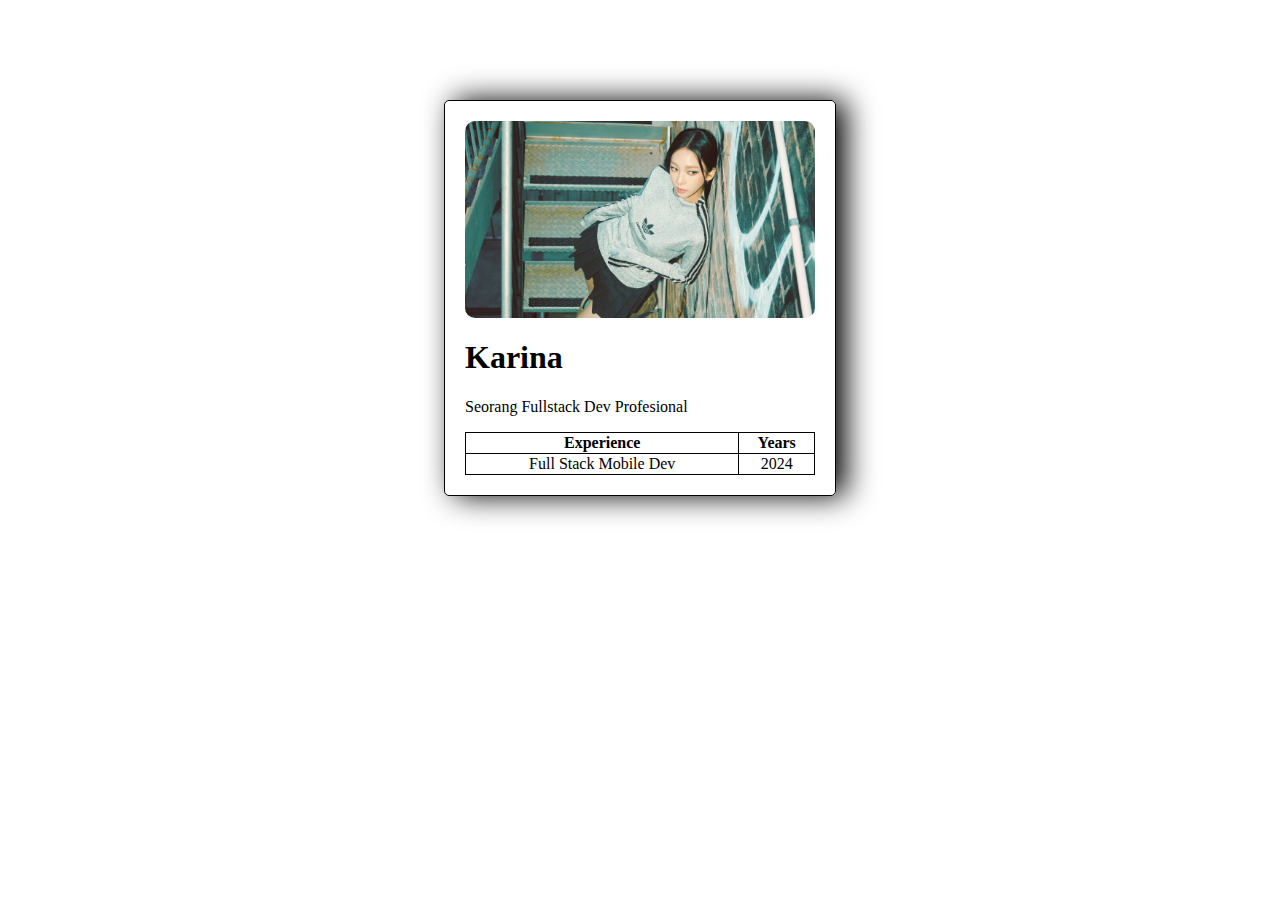
<file: index.html>
<html>
  <head>
    <title>Personal</title>
  </head>
  <body>
    <div
      style="
        border: 1px solid black;
        width: 350px;
        margin: auto;
        margin-top: 100px;
        padding: 20px;
        box-shadow: 10px 0 30px black;
        border-radius: 5px;
      "
    >
      <img
        src="./assets/image/karinaaa.jpg"
        style="width: 100%; border-radius: 10px"
      />
      <h1>Karina</h1>
      <p>Seorang Fullstack Dev Profesional</p>

      <table
        style="border: 1px solid black; border-collapse: collapse; width: 100%"
      >
        <tr>
          <th style="border: 1px solid black">Experience</th>
          <th style="border: 1px solid black">Years</th>
        </tr>
        <tr>
          <td style="border: 1px solid black; text-align: center">
            Full Stack Mobile Dev
          </td>
          <td style="border: 1px solid black; text-align: center">2024</td>
        </tr>
      </table>
    </div>
  </body>
</html>
</file>
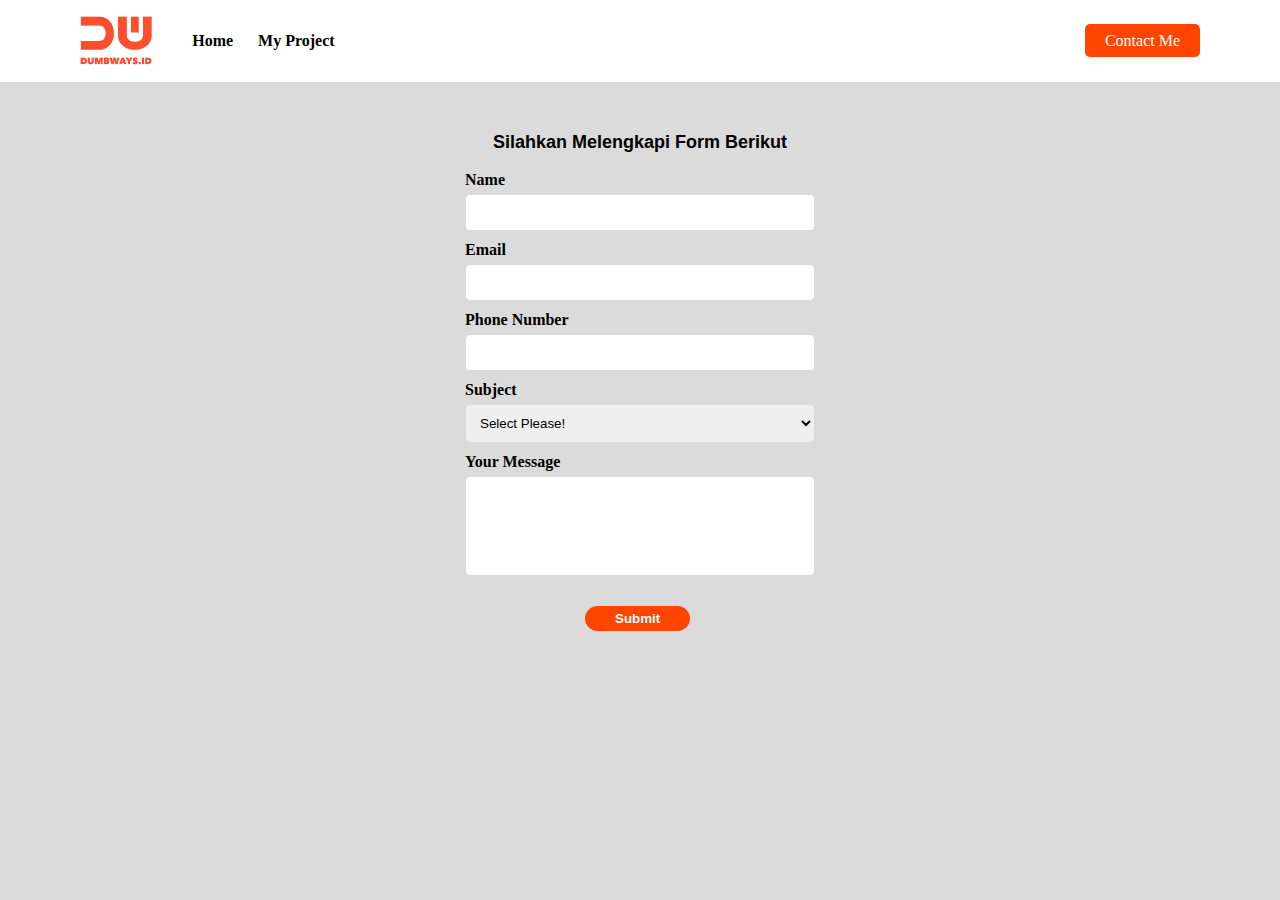
<file: contact-me.html>
<html>
  <head>
    <title>Contact Me</title>
    <link rel="stylesheet" href="./assets/css/style.css" />
  </head>

  <body>
    <nav>
      <div class="left">
        <ul>
          <img src="./assets/image/dddd.png" alt="logo-image" />
          <li class="active">
            <a href="./index.html" target="_blank">Home</a>
          </li>
          <li>
            <a href="./contact-me.html" target="_blank">My Project</a>
          </li>
        </ul>
      </div>
      <div class="right">
        <a href="">Contact Me</a>
      </div>
    </nav>

    <form>
      <div>
        <p>Silahkan Melengkapi Form Berikut</p>
      </div>
      <div>
        <label>Name</label>
        <input type="text" placeholder="" id="name" />
      </div>

      <div>
        <label>Email</label>
        <input type="text" placeholder="" id="email" />
      </div>

      <div>
        <label>Phone Number</label>
        <input type="text" placeholder="" id="phone" />
      </div>

      <div>
        <label>Subject</label>
        <select id="subject">
          <option hidden>Select Please!</option>
          <option>Frontend Developer</option>
          <option>Backend Developer</option>
          <option>Fullstack Developer</option>
        </select>
      </div>

      <div>
        <label>Your Message</label>
        <textarea id="message"></textarea>
      </div>

      <div>
        <button type="button" onclick="getData()">Submit</button>
      </div>
    </form>
  </body>

  <script src="./assets/js/script.js"></script>
</html>
</file>
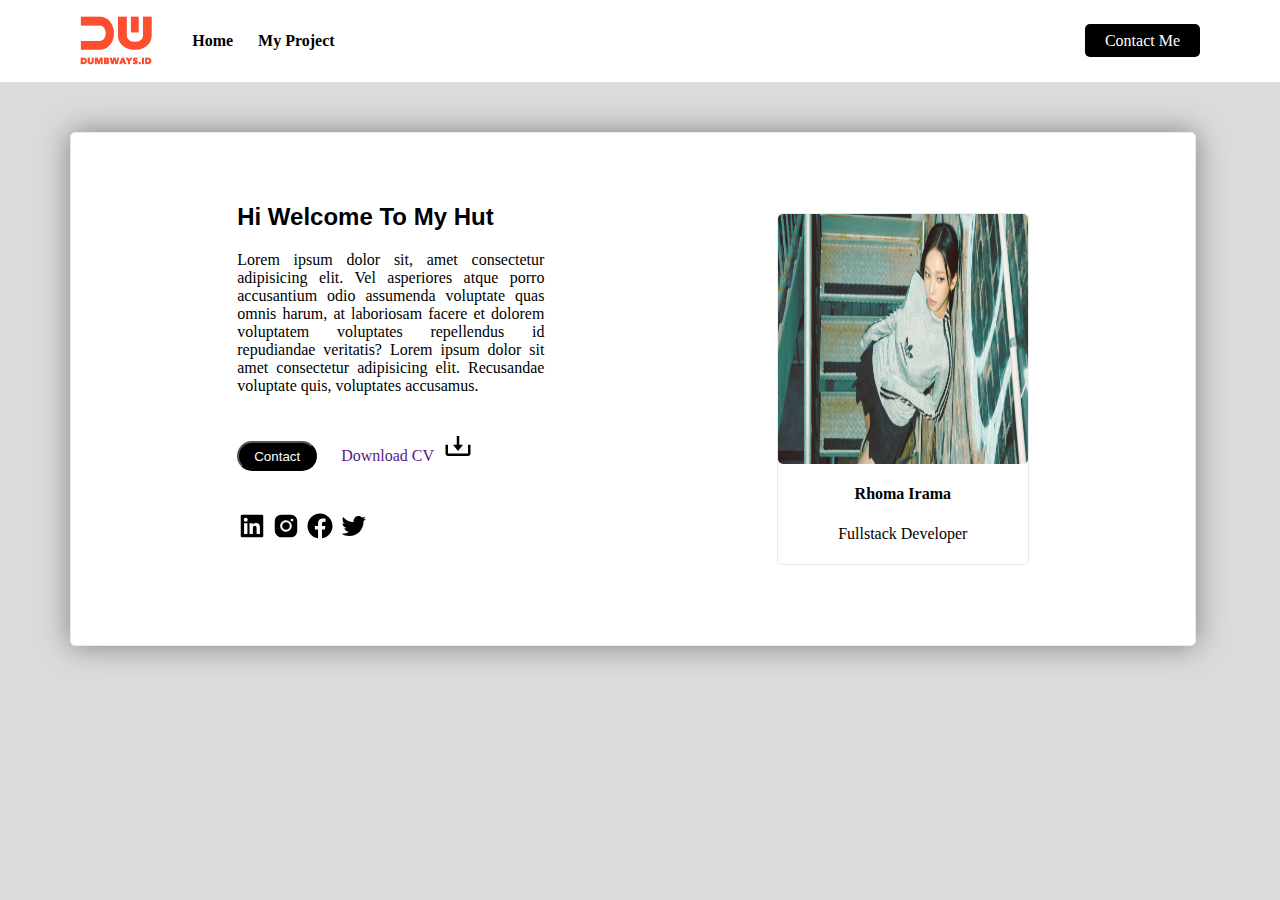
<file: index2.html>
<html>
    <head>
        <title>Task 2</title>
        <link rel="stylesheet" href="./assets/css/stylee.css">
    </head>
    <body>
        <nav>
            <div class="left">
            <ul>
                <img src="./assets/image/dddd.png" alt="logo-image">
                <li class="active">
                    <a href="https://www.instagram.com/raflidwnr/="" target="_blank">Home</a>
                </li>
                <li>
                    <a href="./index.html" target="_blank">My Project</a>
                </li>
            </ul>
        </div>
            <div class="right">
                <a href="./contact-me.html" target="_blank">Contact Me</a>
            </div>
        </nav>
        <div class="container">
            <div style="width: 30%;">
            <div class="ccc">
                <h2>Hi Welcome To My Hut</h2>    
                <p>
                Lorem ipsum dolor sit, amet consectetur adipisicing elit. 
                Vel asperiores atque porro accusantium odio assumenda voluptate quas omnis harum, 
                at laboriosam facere et dolorem voluptatem voluptates repellendus id repudiandae veritatis? Lorem ipsum dolor sit amet 
                consectetur adipisicing elit. Recusandae voluptate quis, voluptates accusamus. 
                </p>
            </div>     
            <div class="xxx">
                <button>Contact</button>
                <a href="" target="_blank" style="text-decoration: none;">Download CV</a>
                <img src="./assets/image/download1.png">
            </div>
            
            <div class="logo">
                <img src="./assets/image/linkedinlogo.png" alt="">
                <img src="./assets/image/iglogo.png" alt="">
                <img src="./assets/image/fblogo.png" alt="">
                <img src="./assets/image/twtlogo.png" alt="">
            </div>
            </div>
                    <div class="zzz" style="width: 250px; height: 350px; border: 1px solid #eaeaea; border-radius: 5px;">
                    <img src="./assets/image/karinaaa.jpg" style="width: 100%; height: 250px; border-radius: 5px;">
                    <h4>Rhoma Irama</h4>
                    <p >Fullstack Developer</p>
                    </div>
        </div> 
    </body>
</html>
</file>
<file: assets/css/style.css>
body {
    margin: 0;
    background-color: #dbdbdb;
}

/* navbar */
nav {
    display: flex;
    justify-content: space-between;
    background-color: #dbdbdb;
    align-items: center;
    padding: 0 80px;

}

nav {
    background-color: white;
}

nav .left ul {
    display: flex;
    align-items: center;
    padding: 0;
}

nav .left ul img {
    margin-right: 40px;
}

nav .left ul li a {
    text-decoration: none;
    color: black;
    font-weight: bold;
}

nav .left ul .active a {
    font-weight: bold;
}

nav .right a {
    text-decoration: none;
    background-color: orangered;
    padding: 8 20px;
    border-radius: 5px;
    color: white;
}

nav .left ul li {
    list-style-type: none;
    margin-right: 25px;
}

/* form submission */
p {
    font-size: 18px;
    font-weight: bold;
    text-align: center;
    font-family: Arial, Helvetica, sans-serif;
}
form {
    width: 350px;
    margin: 50px auto;
}

input, select, textarea {
    width: 100%;
    padding: 10px;
    border-radius: 5px;
    border: 1px solid #dbdbdb;
    margin-top: 5px;
}

textarea {
    resize: none;
    height: 100px;
}

form label {
    font-weight: bold;
}

form div {
    margin-top: 10px;
}

form div button {
    background-color: orangered;
    padding: 5px 30px;
    border-style: none;
    border-radius: 20px;
    color: white;
    font-weight: bold;
    margin-left: 120px;
    margin-top: 20px;
}

ul img {
    height: 50px;
}
</file>
<file: assets/css/stylee.css>
body {
    margin: 0;
    background-color: #dbdbdb;
}

/* navbar */
nav {
    display: flex;
    justify-content: space-between;
    background-color: #dbdbdb;
    align-items: center;
    padding: 0 80px;

}

nav {
    background-color: white;
}

nav .left ul {
    display: flex;
    align-items: center;
    padding: 0;
}

nav .left ul img {
    margin-right: 40px;
}

nav .left ul li a {
    text-decoration: none;
    color: black;
    font-weight: bold;
}

nav .left ul .active a {
    font-weight: bold;
}

nav .right a {
    text-decoration: none;
    background-color: black;
    padding: 8 20px;
    border-radius: 5px;
    color: white;
}

nav .left ul li {
    list-style-type: none;
    margin-right: 25px;
}

ul img {
    height: 50px;
}

/* isi */

.container {
    border: 1px solid #eaeaea; 
    background-color: white; 
    border-radius: 5px; 
    width: 80%; 
    margin-left: 70px; 
    margin-top: 50px; 
    padding: 50px; 
    box-shadow: 0 0 30px grey;
    display: flex;
    justify-content: space-around;
    align-items: center;
}

.ccc h2 {
    font-family: Arial, Helvetica, sans-serif;
}

.ccc p {
    text-align: justify;
}

.xxx button {
    width: 80px;
    height: 30px;
    border-radius: 15px; 
    background-color: black; 
    color: white;
    margin-right: 20px;
}

.xxx a {
    margin-top: 25px;
}

.xxx img {
    margin-top: 20px;
    margin-left: 5px;
}

.logo {
    margin-top: 40px;
    margin-bottom: 50px;
}

.zzz h4, p {
    text-align: center;
}
</file>
